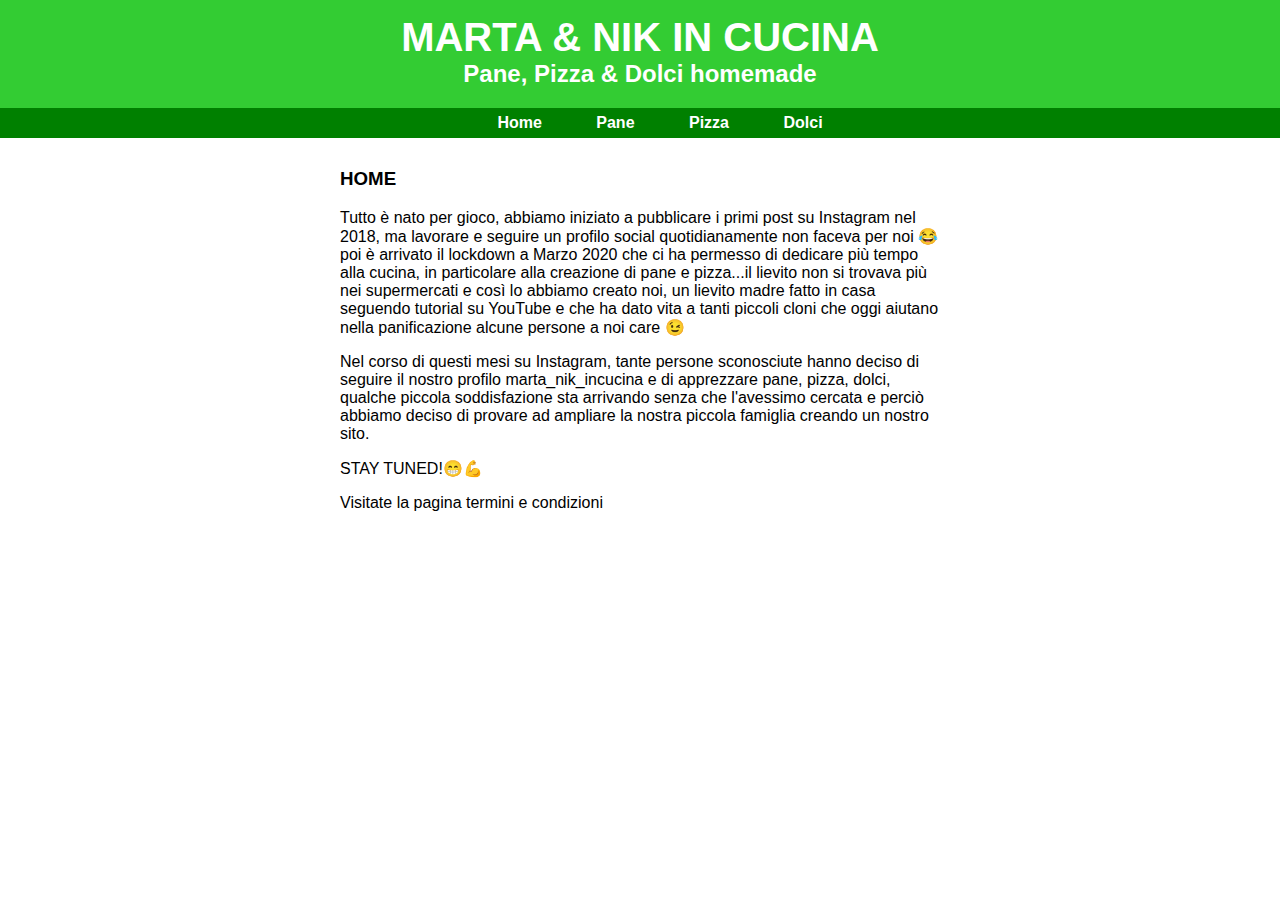
<file: index.html>
<!DOCTYPE html>
<html>
	<head>
		<meta charset="utf-8">
		<title>Marta & Nik in cucina</title>
		<link rel="stylesheet" type="text/css" href="css/main.css">
	</head>
	<body>
		<div id="header">
			<a href="index.html" id="head">
				<h1>Marta & Nik in cucina</h1>
				<h2>Pane, Pizza & Dolci homemade</h2>
			</a>
			<ul id="nav">
				<li><a href="index.html">Home</a></li>
				<li><a href="pane.html">Pane</a></li>
				<li><a href="pizza.html">Pizza</a></li>
				<li><a href="dolci.html">Dolci</a></li>
			</ul>
		</div>

		<div id="content">
			<h3>Home</h3>
			<p>Tutto è nato per gioco, abbiamo iniziato a pubblicare i primi post su Instagram nel 2018, ma lavorare e seguire un profilo social quotidianamente non faceva per noi 😂 poi è arrivato il lockdown a Marzo 2020 che ci ha permesso di dedicare più tempo alla cucina, in particolare alla creazione di pane e pizza...il lievito non si trovava più nei supermercati e così lo abbiamo creato noi, un lievito madre fatto in casa seguendo tutorial su YouTube e che ha dato vita a tanti piccoli cloni che oggi aiutano nella panificazione alcune persone a noi care 😉</p>
			
			<p>Nel corso di questi mesi su Instagram, tante persone sconosciute hanno deciso di seguire il nostro profilo marta_nik_incucina e di apprezzare pane, pizza, dolci, qualche piccola soddisfazione sta arrivando senza che l'avessimo cercata e perciò abbiamo deciso di provare ad ampliare la nostra piccola famiglia creando un nostro sito.</p>
			
			<p>STAY TUNED!😁💪</p>

			<p>Visitate la pagina <a href="term.html">termini e condizioni</a></p>
		</div>
	</body>
</html>
</file>
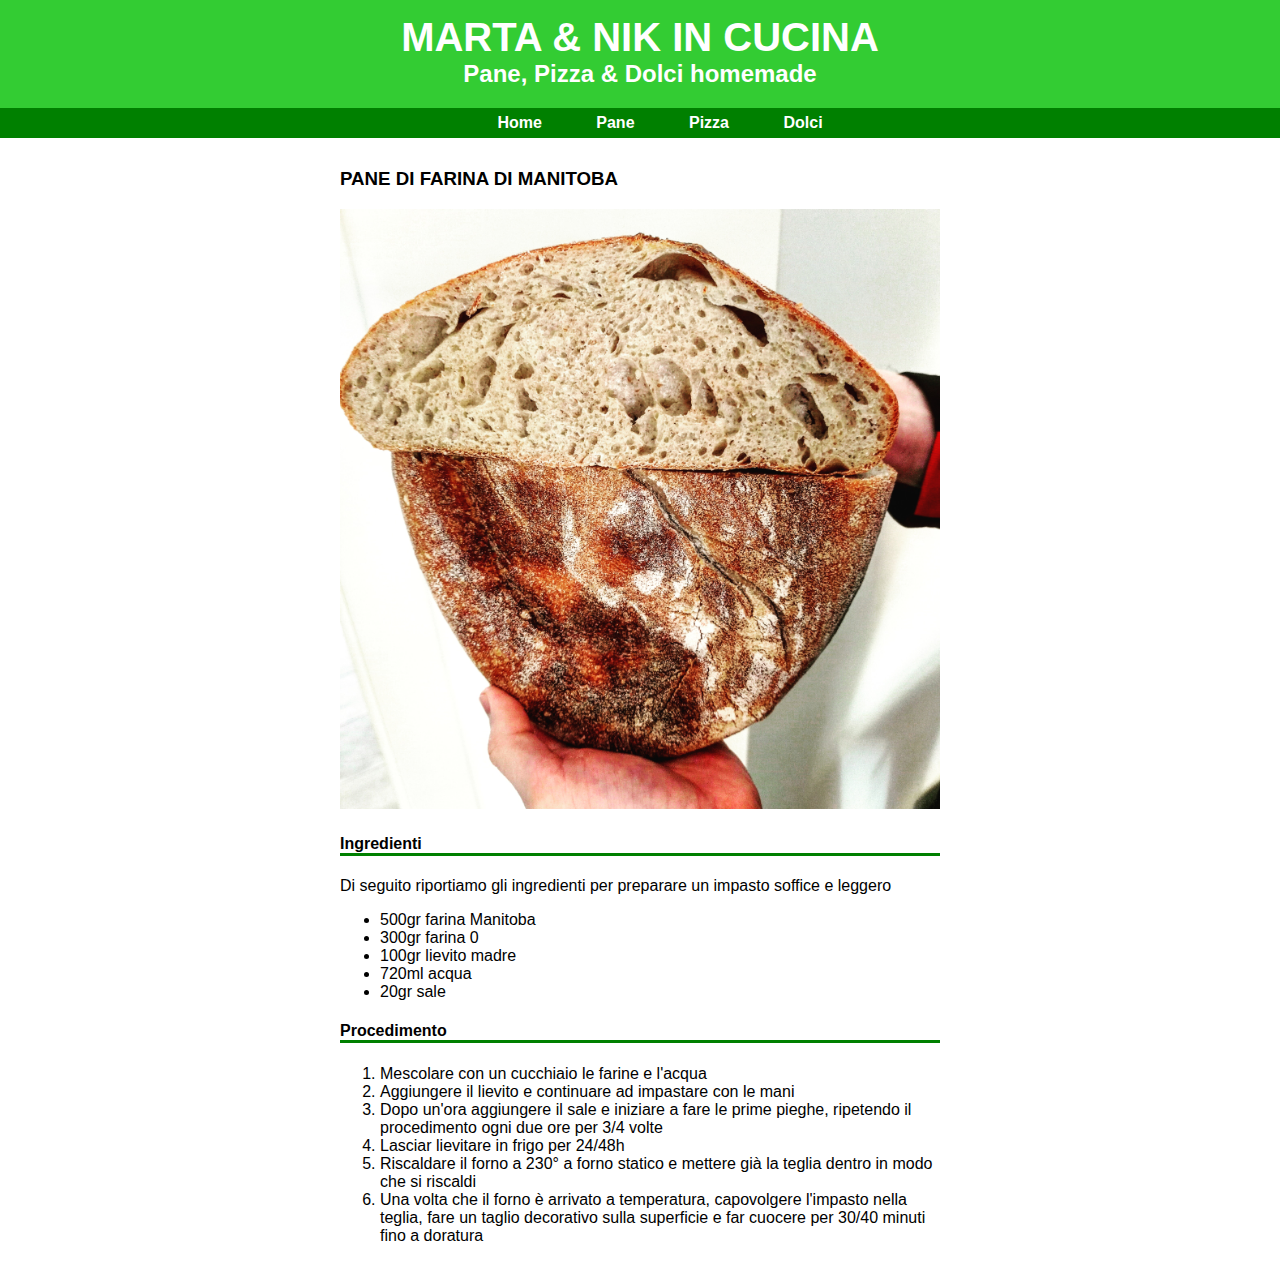
<file: pane.html>
<!DOCTYPE html>
<html>
	<head>
		<meta charset="utf-8">
		<title>Marta & Nik in cucina</title>
		<link rel="stylesheet" type="text/css" href="css/main.css">
	</head>
	<body>
		<div id="header">
			<a href="index.html" id="head">
				<h1>Marta & Nik in cucina</h1>
				<h2>Pane, Pizza & Dolci homemade</h2>
			</a>
			<ul id="nav">
				<li><a href="index.html">Home</a></li>
				<li><a href="pane.html">Pane</a></li>
				<li><a href="pizza.html">Pizza</a></li>
				<li><a href="dolci.html">Dolci</a></li>
			</ul>
		</div>

		<div id="content">
			<h3>Pane di farina di manitoba<h3>
			<img src="img/pane.jpg" alt="pane" id="image">
			<h4>Ingredienti</h4>
			<p>Di seguito riportiamo gli ingredienti per preparare un impasto soffice e leggero</p>
			<ul>
				<li>500gr farina Manitoba</li>
				<li>300gr farina 0</li>
				<li>100gr lievito madre</li>
				<li>720ml acqua</li>
				<li>20gr sale</li>
			</ul>
			<h4>Procedimento</h4>
			<ol>
				<li>Mescolare con un cucchiaio le farine e l'acqua</li>
				<li>Aggiungere il lievito e continuare ad impastare con le mani</li>
				<li>Dopo un'ora aggiungere il sale e iniziare a fare le prime pieghe, ripetendo il procedimento ogni due ore per 3/4 volte</li>
				<li>Lasciar lievitare in frigo per 24/48h</li>
				<li>Riscaldare il forno a 230° a forno statico e mettere già la teglia dentro in modo che si riscaldi</li>
				<li>Una volta che il forno è arrivato a temperatura, capovolgere l'impasto nella teglia, fare un taglio decorativo sulla superficie e far cuocere per 30/40 minuti fino a doratura</li>
			</ol>
		</div>
	</body>
</html>
</file>
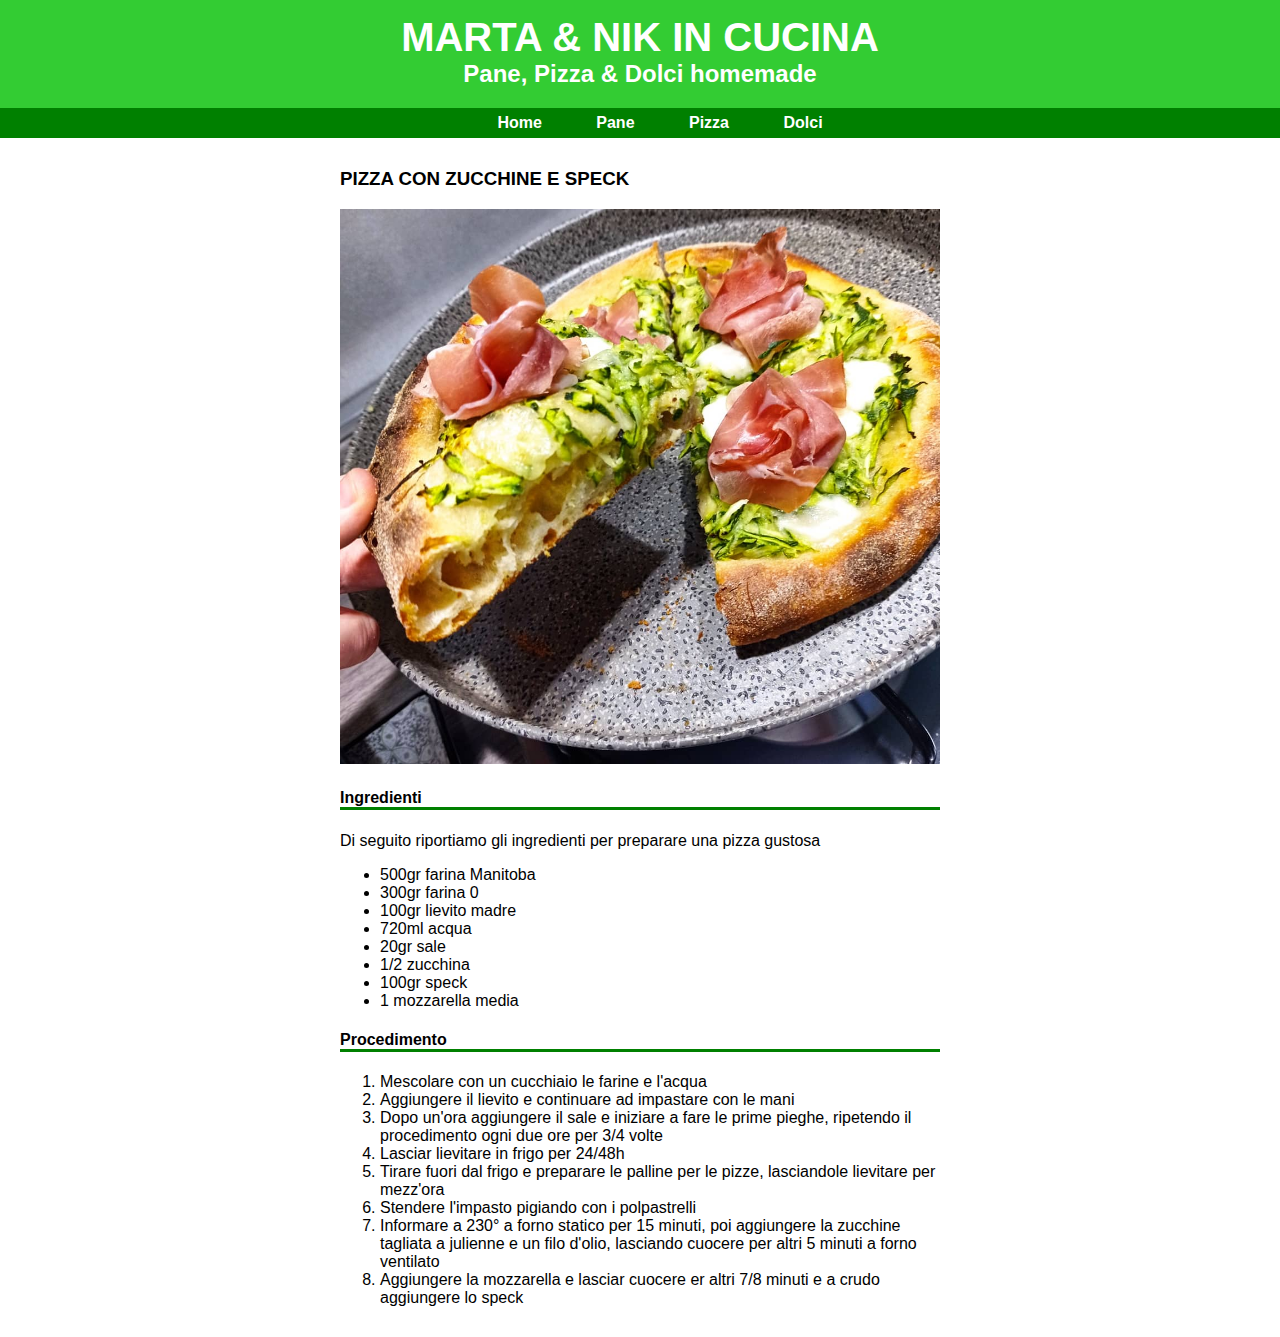
<file: pizza.html>
<!DOCTYPE html>
<html>
	<head>
		<meta charset="utf-8">
		<title>Marta & Nik in cucina</title>
		<link rel="stylesheet" type="text/css" href="css/main.css">
	</head>
	<body>
		<div id="header">
			<a href="index.html" id="head">
				<h1>Marta & Nik in cucina</h1>
				<h2>Pane, Pizza & Dolci homemade</h2>
			</a>
			<ul id="nav">
				<li><a href="index.html">Home</a></li>
				<li><a href="pane.html">Pane</a></li>
				<li><a href="pizza.html">Pizza</a></li>
				<li><a href="dolci.html">Dolci</a></li>
			</ul>
		</div>

		<div id="content">
			<h3>Pizza con zucchine e speck</h3>
			<img src="img/pizza.jpg" alt="pizza" id="image">
			<h4>Ingredienti</h4>
			<p>Di seguito riportiamo gli ingredienti per preparare una pizza gustosa</p>
			<ul>
				<li>500gr farina Manitoba</li>
				<li>300gr farina 0</li>
				<li>100gr lievito madre</li>
				<li>720ml acqua</li>
				<li>20gr sale</li>
				<li>1/2 zucchina</li>
				<li>100gr speck</li>
				<li>1 mozzarella media</li>
			</ul>
			<h4>Procedimento</h4>
			<ol>
				<li>Mescolare con un cucchiaio le farine e l'acqua</li>
				<li>Aggiungere il lievito e continuare ad impastare con le mani</li>
				<li>Dopo un'ora aggiungere il sale e iniziare a fare le prime pieghe, ripetendo il procedimento ogni due ore per 3/4 volte</li>
				<li>Lasciar lievitare in frigo per 24/48h</li>
				<li>Tirare fuori dal frigo e preparare le palline per le pizze, lasciandole lievitare per mezz'ora</li>
				<li>Stendere l'impasto pigiando con i polpastrelli</li>
				<li>Informare a 230° a forno statico per 15 minuti, poi aggiungere la zucchine tagliata a julienne e un filo d'olio, lasciando cuocere per altri 5 minuti a forno ventilato</li>
				<li>Aggiungere la mozzarella e lasciar cuocere er altri 7/8 minuti e a crudo aggiungere lo speck</li>
			</ol>
		</div>
	</body>
</html>
</file>
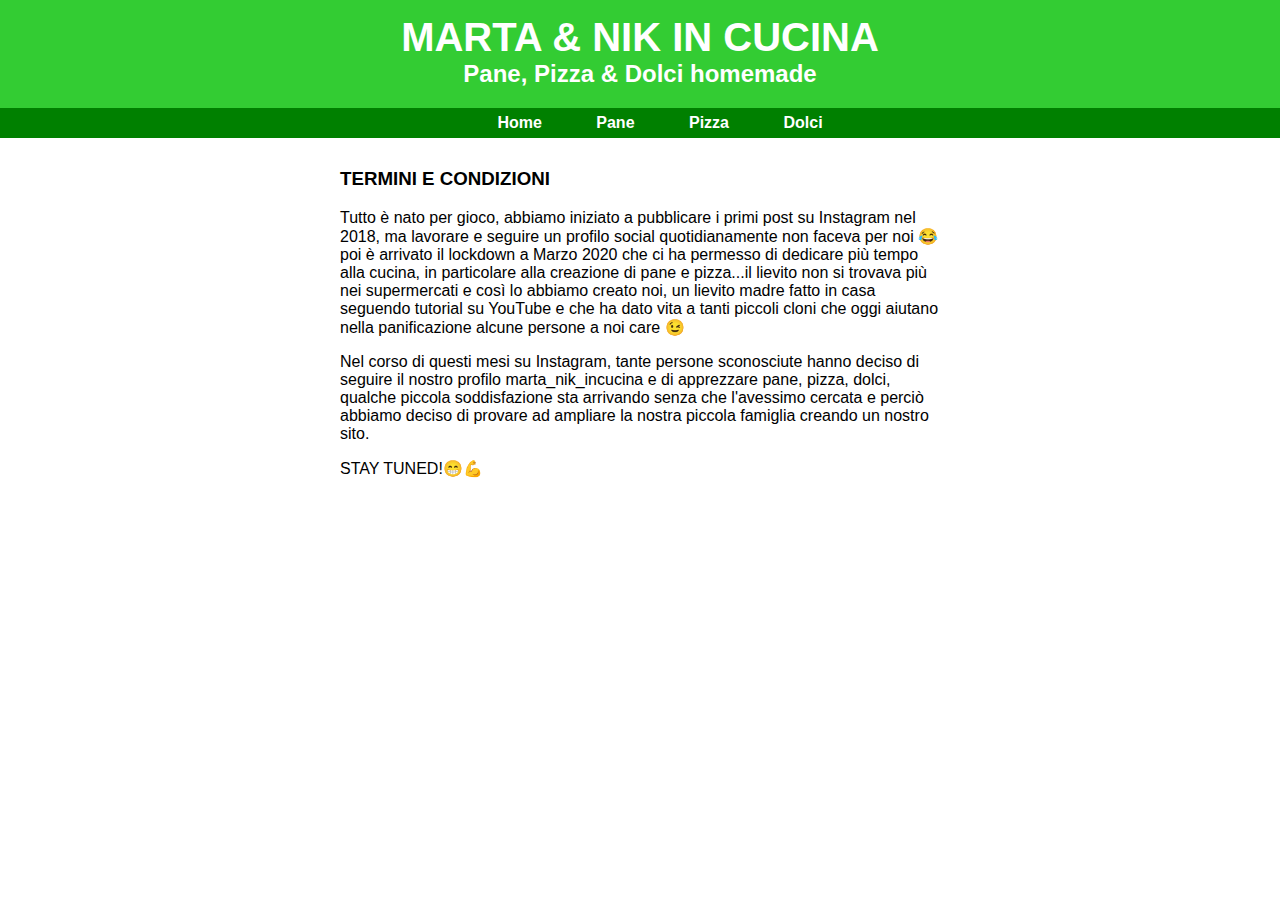
<file: term.html>
<!DOCTYPE html>
<html>
	<head>
		<meta charset="utf-8">
		<title>Marta & Nik in cucina</title>
		<link rel="stylesheet" type="text/css" href="css/main.css">
	</head>
	<body>
		<div id="header">
			<a href="index.html" id="head">
				<h1>Marta & Nik in cucina</h1>
				<h2>Pane, Pizza & Dolci homemade</h2>
			</a>
			<ul id="nav">
				<li><a href="index.html">Home</a></li>
				<li><a href="pane.html">Pane</a></li>
				<li><a href="pizza.html">Pizza</a></li>
				<li><a href="dolci.html">Dolci</a></li>
			</ul>
		</div>

		<div id="content">
			<h3>Termini e condizioni</h3>
			<p>Tutto è nato per gioco, abbiamo iniziato a pubblicare i primi post su Instagram nel 2018, ma lavorare e seguire un profilo social quotidianamente non faceva per noi 😂 poi è arrivato il lockdown a Marzo 2020 che ci ha permesso di dedicare più tempo alla cucina, in particolare alla creazione di pane e pizza...il lievito non si trovava più nei supermercati e così lo abbiamo creato noi, un lievito madre fatto in casa seguendo tutorial su YouTube e che ha dato vita a tanti piccoli cloni che oggi aiutano nella panificazione alcune persone a noi care 😉</p>
			
			<p>Nel corso di questi mesi su Instagram, tante persone sconosciute hanno deciso di seguire il nostro profilo marta_nik_incucina e di apprezzare pane, pizza, dolci, qualche piccola soddisfazione sta arrivando senza che l'avessimo cercata e perciò abbiamo deciso di provare ad ampliare la nostra piccola famiglia creando un nostro sito.</p>
			
			<p>STAY TUNED!😁💪</p>
		</div>
	</body>
</html>
</file>
<file: css/main.css>
/*********** GENERAL *********/

body {
	font-family: Corbel, Arial, sans-serif;
	margin: 0;
}

a {
	color: #000000;
	text-decoration: none;
}

/*********** HEADER *********/

#header {
	background-color: #33cc33;
}

h1 {
	font-size: 40px;
	margin: 0;
	text-align: center;
	padding-top: 15px;
	color: #ffffff;
	text-transform: uppercase;
}

h2 {
	text-align: center;
	margin-top: 0;
	color: #ffffff;
}

#nav {
	background-color: #008000;
	text-align: center;
	list-style-type: none;
}

#nav li {
	display: inline-block;
	padding: 6px 25px;
}

#nav li:hover {
	background-color: #33cc33; 
}

#nav li a {
	color: #ffffff;
	font-weight: bold;
}

/*********** CONTENT *********/

#content {
	width: 600px;
	margin: 30px auto;
}

#content h3 {
	text-transform: uppercase;
}

#content h4 {
	border-bottom: 3px solid #008000;
}
#content #image {
	width: 600px;
}
</file>
